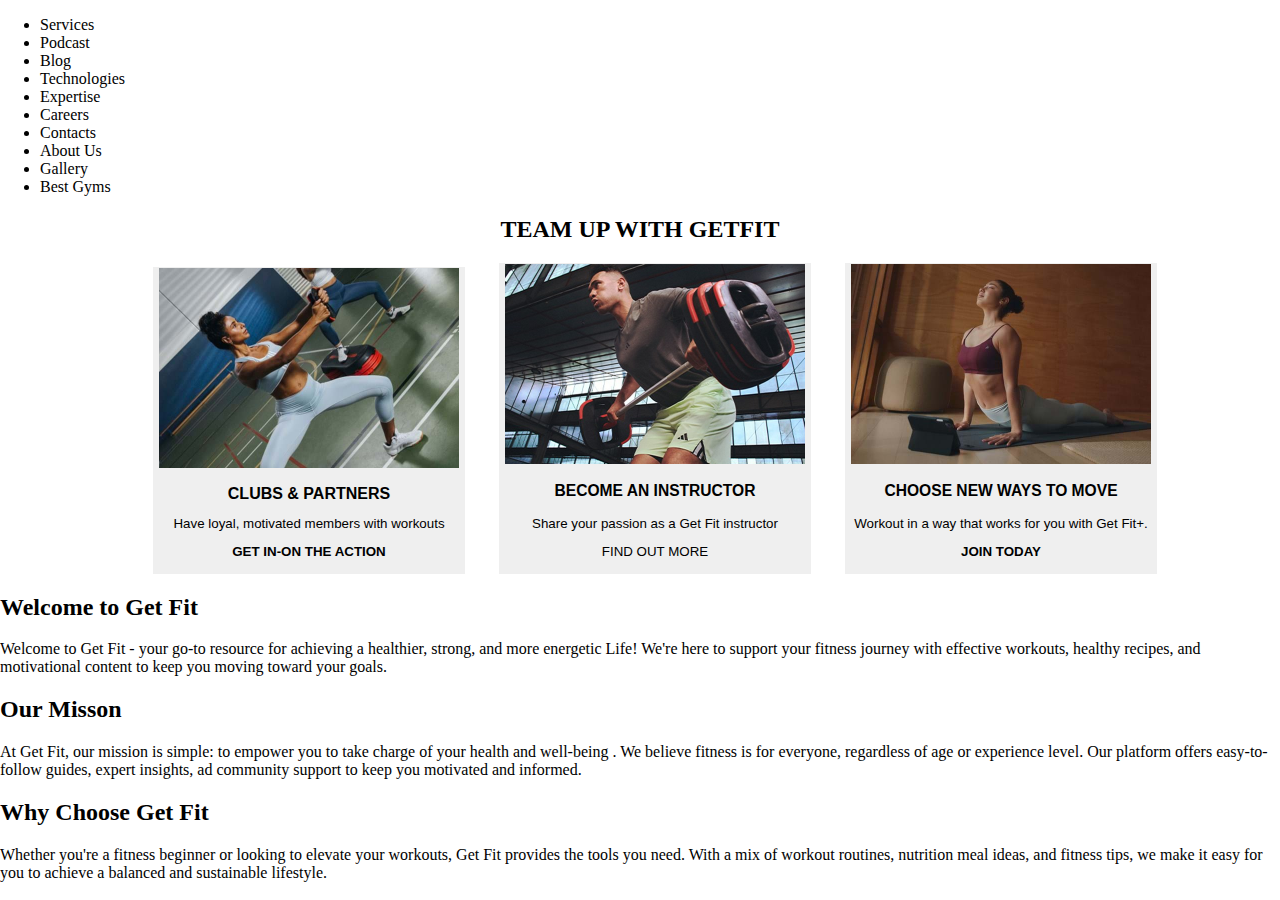
<file: index.html>
<!DOCTYPE html>
<html>
  <head>
    <meta charset="UTF-8">
    <link rel="preconnect" href="https://fonts.googleapis.com">
    <link rel="preconnect" href="https://fonts.gstatic.com" crossorigin>
    <link href="https://fonts.googleapis.com/css2?family=Roboto+Mono:ital,wght@0,100..700;1,100..700&family=Roboto:ital,wght@0,100;0,300;0,400;0,500;0,700;0,900;1,100;1,300;1,400;1,500;1,700;1,900&display=swap" rel="stylesheet">
    <title>Get Fit - Your Fitness Journey</title>
    <meta name="viewport" content="width=device-width", initial-scale="1.0">
    <link rel="stylesheet" href="getfit.css">
  </head>
  <body>
    <header>
      <nav>
        <li>
          <ul class="hearus">
            <li>Services</li>
            <li>Podcast</li>
            <li>Blog</li>
            <li>Technologies</li>
            <li>Expertise</li>
            <li>Careers</li>
            <li>Contacts</li>
            <li>About Us</li>
            <li>Gallery</li>
            <li>Best Gyms</li>
          </ul>
        </li>
      </nav>
    </header>
    <div class="button-container">
      <div class="heading1">
        <h2>TEAM UP WITH GETFIT</h2>
      </div>
      <button onclick="window.location.href='https://www.youtube.com/@ThinkHacs'" target="_blank" class="linksec">
        <div class="clubs1">
          <img class="image" src="images/club1.jpg.jpg">
          <p class="clubs">
           <span class="clubtitle"><strong>CLUBS & PARTNERS</strong></span>
          </p>
          <p class="clubs">
            Have loyal, motivated members with workouts
          </p>
          <P class="clubs"><strong>GET IN-ON THE ACTION</strong></P>
        </div>
      </button>
      <button class="instructor">
        <div class="clubs2">
          <img class="image" src="images/instructor.jpg.png">
          <p>
            <h3>BECOME AN INSTRUCTOR </h3>
          </p>
          <p>
           Share your passion as a Get Fit instructor
          </p>
          <P>FIND OUT MORE</P>
        </div>
      </button>
      <button class="choose">
        <div class="clubs3">
          <img class="image" src="images/youstyle.jpg.jpg">
          <p>
            <h3>CHOOSE NEW WAYS TO MOVE</h3>
          </p>
          <p>
            Workout in a way that works for you with Get Fit+.
          </p>
          <P><strong>JOIN TODAY</strong></P>
        </div>
      </button>
    </div>
      <section>
      <div>
        <h2>Welcome to Get Fit</h2>
        <p>Welcome to Get Fit - your go-to resource for achieving a healthier, strong, and more energetic Life! We're here to support your fitness journey with effective workouts, healthy recipes, and motivational content to keep you moving toward your goals.</p>
      </div>
      <div>
        <h2>Our Misson</h2>
        <p>At Get Fit, our mission is simple: to empower you to take charge of your health and well-being . We  believe fitness is for everyone, regardless of age or experience level. Our platform offers easy-to-follow guides, expert insights, ad community support to keep you motivated and informed.</p>
      </div>
      <div>
        <h2>Why Choose Get Fit</h2>
        <p>Whether you're a fitness beginner or looking to elevate your workouts, Get Fit provides the tools you need. With a mix of workout routines, nutrition meal ideas, and fitness tips, we make it easy for you to achieve a balanced and sustainable lifestyle.</p>
      </div>
    </section>
  </body>
</html>
</file>
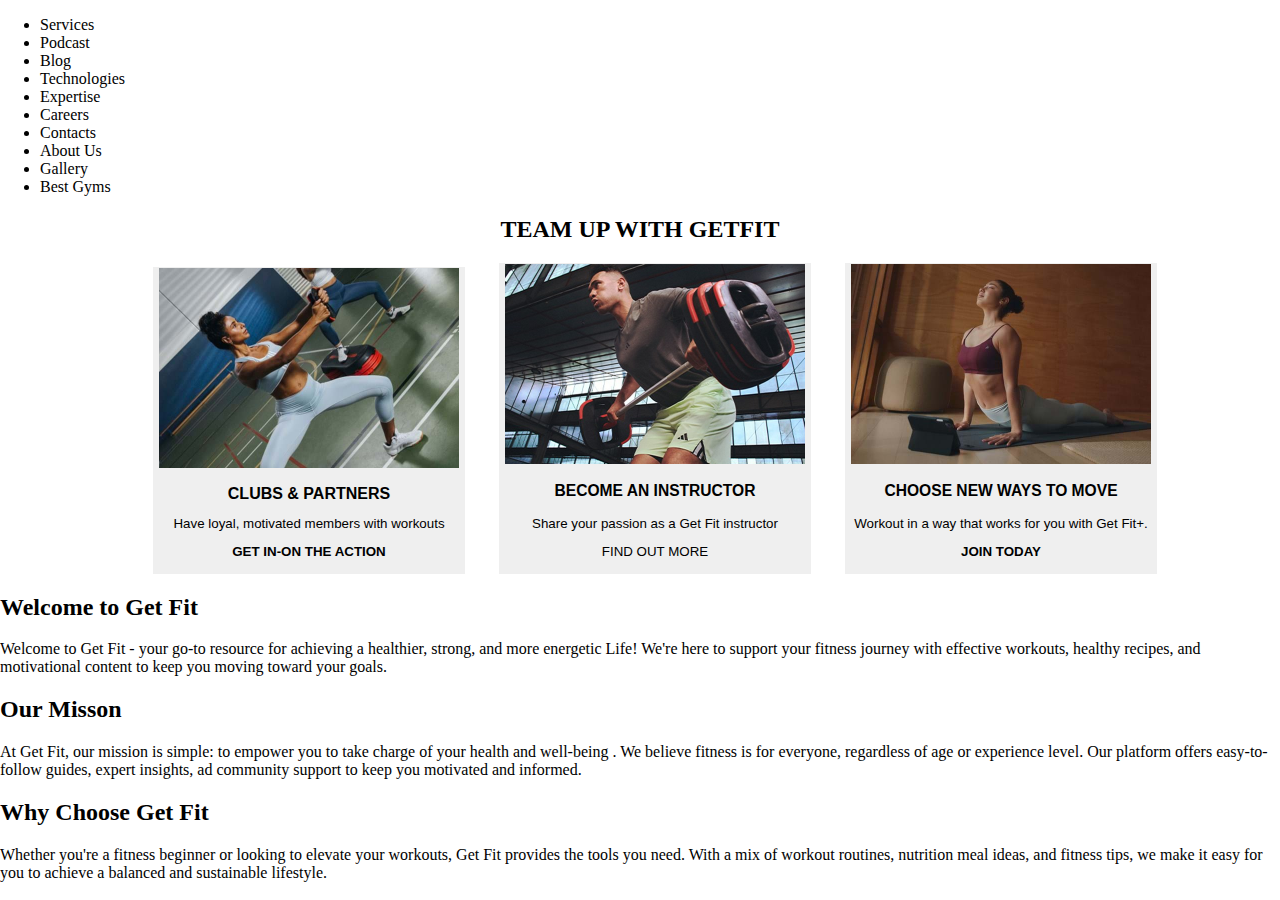
<file: getfit.html>
<!DOCTYPE html>
<html>
  <head>
    <meta charset="UTF-8">
    <link rel="preconnect" href="https://fonts.googleapis.com">
    <link rel="preconnect" href="https://fonts.gstatic.com" crossorigin>
    <link href="https://fonts.googleapis.com/css2?family=Roboto+Mono:ital,wght@0,100..700;1,100..700&family=Roboto:ital,wght@0,100;0,300;0,400;0,500;0,700;0,900;1,100;1,300;1,400;1,500;1,700;1,900&display=swap" rel="stylesheet">
    <title>Get Fit - Your Fitness Journey</title>
    <meta name="viewport" content="width=device-width", initial-scale="1.0">
    <link rel="stylesheet" href="getfit.css">
  </head>
  <body>
    <header>
      <nav>
        <li>
          <ul class="hearus">
            <li>Services</li>
            <li>Podcast</li>
            <li>Blog</li>
            <li>Technologies</li>
            <li>Expertise</li>
            <li>Careers</li>
            <li>Contacts</li>
            <li>About Us</li>
            <li>Gallery</li>
            <li>Best Gyms</li>
          </ul>
        </li>
      </nav>
    </header>
    <div class="button-container">
      <div class="heading1">
        <h2>TEAM UP WITH GETFIT</h2>
      </div>
      <button onclick="window.location.href='https://www.youtube.com/@ThinkHacs'" target="_blank" class="linksec">
        <div class="clubs1">
          <img class="image" src="images/club1.jpg.jpg">
          <p class="clubs">
           <span class="clubtitle"><strong>CLUBS & PARTNERS</strong></span>
          </p>
          <p class="clubs">
            Have loyal, motivated members with workouts
          </p>
          <P class="clubs"><strong>GET IN-ON THE ACTION</strong></P>
        </div>
      </button>
      <button class="instructor">
        <div class="clubs2">
          <img class="image" src="images/instructor.jpg.png">
          <p>
            <h3>BECOME AN INSTRUCTOR </h3>
          </p>
          <p>
           Share your passion as a Get Fit instructor
          </p>
          <P>FIND OUT MORE</P>
        </div>
      </button>
      <button class="choose">
        <div class="clubs3">
          <img class="image" src="images/youstyle.jpg.jpg">
          <p>
            <h3>CHOOSE NEW WAYS TO MOVE</h3>
          </p>
          <p>
            Workout in a way that works for you with Get Fit+.
          </p>
          <P><strong>JOIN TODAY</strong></P>
        </div>
      </button>
    </div>
      <section>
      <div>
        <h2>Welcome to Get Fit</h2>
        <p>Welcome to Get Fit - your go-to resource for achieving a healthier, strong, and more energetic Life! We're here to support your fitness journey with effective workouts, healthy recipes, and motivational content to keep you moving toward your goals.</p>
      </div>
      <div>
        <h2>Our Misson</h2>
        <p>At Get Fit, our mission is simple: to empower you to take charge of your health and well-being . We  believe fitness is for everyone, regardless of age or experience level. Our platform offers easy-to-follow guides, expert insights, ad community support to keep you motivated and informed.</p>
      </div>
      <div>
        <h2>Why Choose Get Fit</h2>
        <p>Whether you're a fitness beginner or looking to elevate your workouts, Get Fit provides the tools you need. With a mix of workout routines, nutrition meal ideas, and fitness tips, we make it easy for you to achieve a balanced and sustainable lifestyle.</p>
      </div>
    </section>
  </body>
</html>
</file>
<file: getfit.css>
body {
  margin: 0px;
}
button {
  border: none;
  margin-left: 30px;
}
.image {
  width: 300px;
  object-fit: cover;
  display: inline-block;
}
.clubs {
  display: block;
}
.clubtitle {
  font-family: Robotp, Arial;
  font-size: 16px;
}
.heading1 {
  text-align: center;
}
.button-container {
  text-align: center;
}
.hearus:after {
  display: inline-block;

}
</file>
